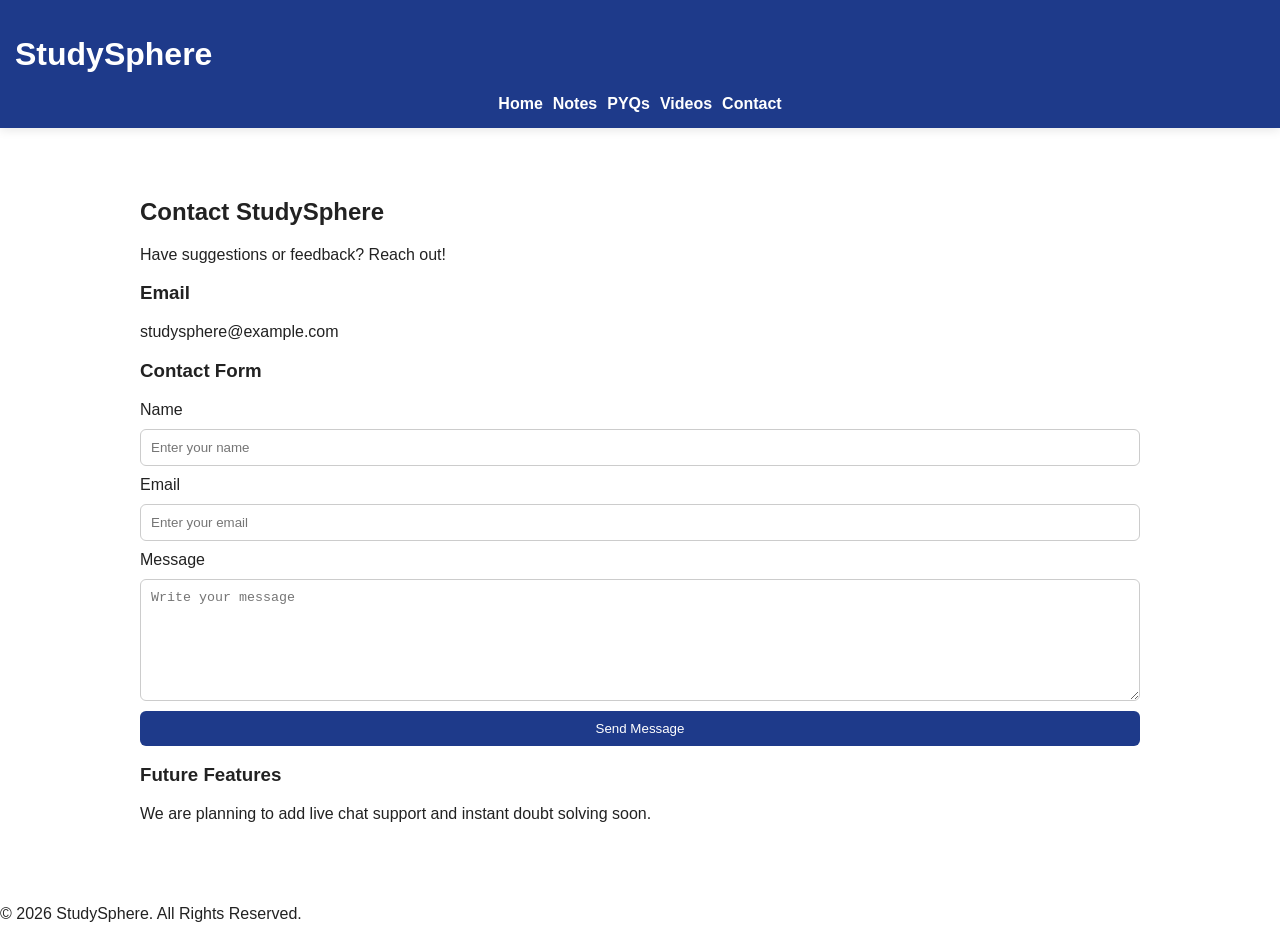
<file: contact.html>
<!DOCTYPE html>
<html lang="en">

<head>
    <meta charset="UTF-8">
    <meta name="viewport" content="width=device-width, initial-scale=1.0">
    <title>StudySphere - Contact</title>
    <link rel="stylesheet" href="style.css">
</head>

<body>

    <!-- Header -->
    <header>
        <h1>StudySphere</h1>

        <nav>
            <a href="index.html">Home</a>
            <a href="notes.html">Notes</a>
            <a href="pyqs.html">PYQs</a>
            <a href="videos.html">Videos</a>
            <a href="contact.html">Contact</a>
        </nav>
    </header>

    <main>

        <!-- Contact Section -->
        <section class="notes">

            <h2>Contact StudySphere</h2>

            <p>Have suggestions or feedback? Reach out!</p>

            <!-- Email Card -->
            <div class="note-card">
                <h3>Email</h3>
                <p>studysphere@example.com</p>
            </div>

            <!-- Contact Form Card -->
            <div class="note-card">
                <h3>Contact Form</h3>

                <form class="contact-form">

                    <label>Name</label>
                    <input type="text" placeholder="Enter your name">

                    <label>Email</label>
                    <input type="email" placeholder="Enter your email">

                    <label>Message</label>
                    <textarea placeholder="Write your message"></textarea>

                    <button type="submit">Send Message</button>

                </form>

            </div>

            <!-- Future Features Card -->
            <div class="note-card">
                <h3>Future Features</h3>
                <p>We are planning to add live chat support and instant doubt solving soon.</p>
            </div>

        </section>

    </main>

    <!-- Footer -->
    <footer>
        <p>© 2026 StudySphere. All Rights Reserved.</p>
    </footer>

</body>

</html>
</file>
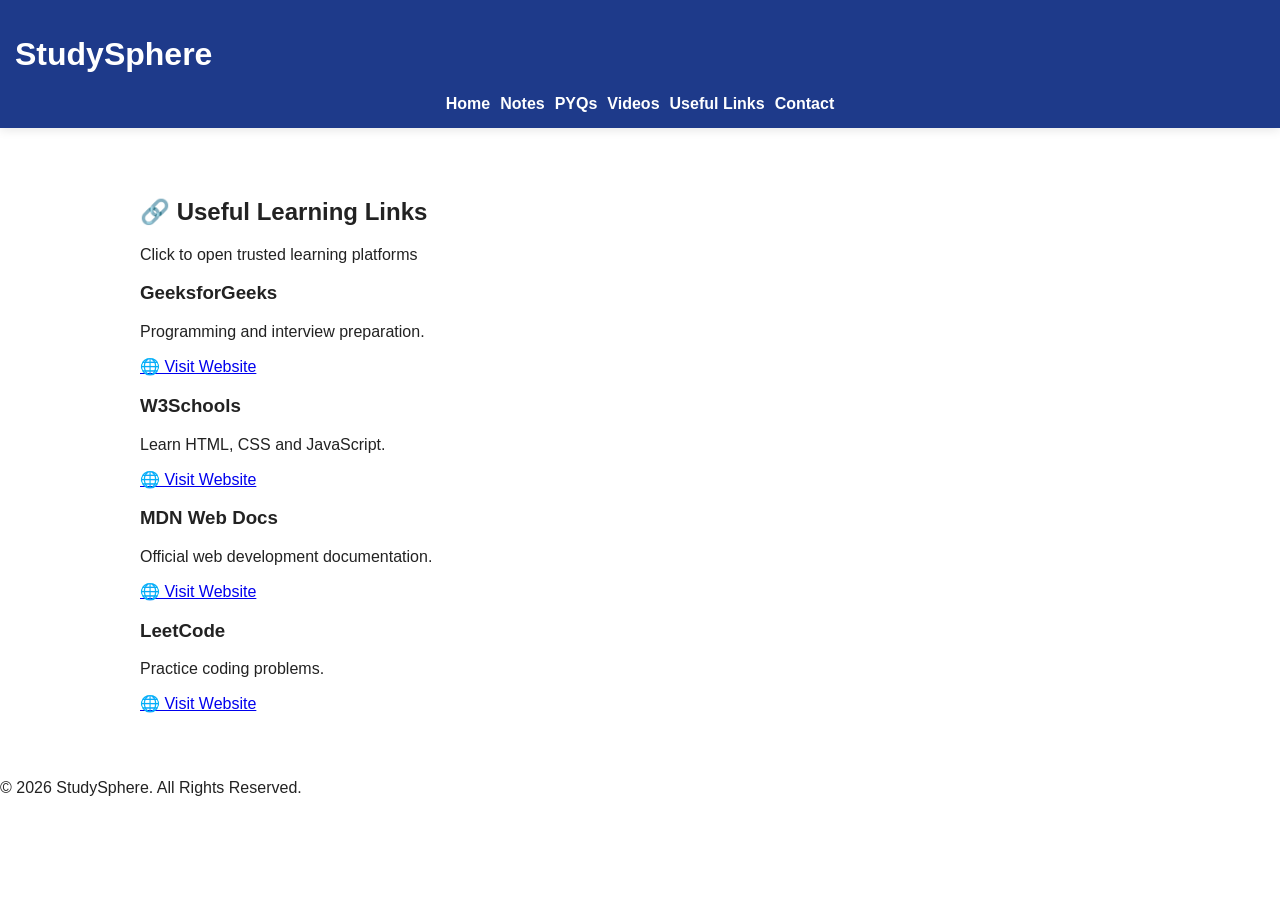
<file: links.html>
<!DOCTYPE html>
<html lang="en">

<head>
    <meta charset="UTF-8">
    <meta name="viewport" content="width=device-width, initial-scale=1.0">
    <title>StudySphere - Useful Links</title>
    <link rel="stylesheet" href="style.css">
</head>

<body>

<header>
    <h1>StudySphere</h1>

    <nav>
        <a href="index.html">Home</a>
        <a href="notes.html">Notes</a>
        <a href="pyqs.html">PYQs</a>
        <a href="videos.html">Videos</a>
        <a href="links.html">Useful Links</a>
        <a href="contact.html">Contact</a>
    </nav>
</header>

<main>

<section class="notes">

    <h2>🔗 Useful Learning Links</h2>

    <p>Click to open trusted learning platforms</p>

    <div class="notes-container">

        <div class="note-card">
            <h3>GeeksforGeeks</h3>
            <p>Programming and interview preparation.</p>

            <a href="https://www.geeksforgeeks.org" target="_blank">
                🌐 Visit Website
            </a>
        </div>

        <div class="note-card">
            <h3>W3Schools</h3>
            <p>Learn HTML, CSS and JavaScript.</p>

            <a href="https://www.w3schools.com" target="_blank">
                🌐 Visit Website
            </a>
        </div>

        <div class="note-card">
            <h3>MDN Web Docs</h3>
            <p>Official web development documentation.</p>

            <a href="https://developer.mozilla.org" target="_blank">
                🌐 Visit Website
            </a>
        </div>

        <div class="note-card">
            <h3>LeetCode</h3>
            <p>Practice coding problems.</p>

            <a href="https://leetcode.com" target="_blank">
                🌐 Visit Website
            </a>
        </div>

    </div>

</section>

</main>

<footer>
    <p>© 2026 StudySphere. All Rights Reserved.</p>
</footer>

</body>

</html>
</file>
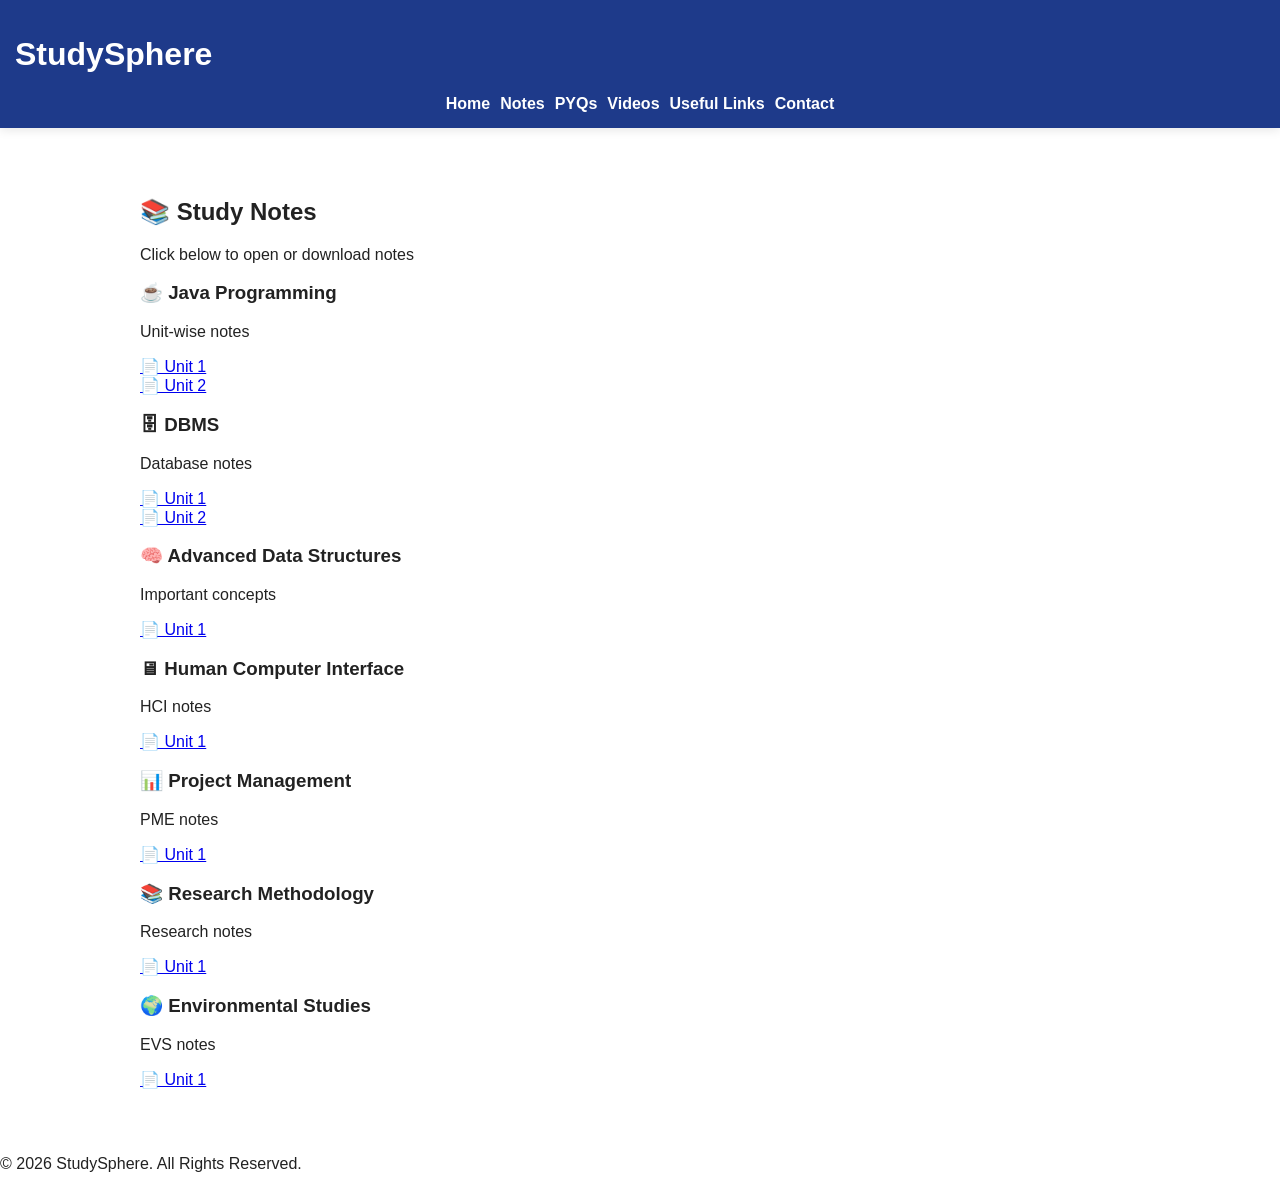
<file: notes.html>
<!DOCTYPE html>
<html lang="en">

<head>
    <meta charset="UTF-8">
    <meta name="viewport" content="width=device-width, initial-scale=1.0">
    <title>StudySphere - Notes</title>
    <link rel="stylesheet" href="style.css">
</head>

<body>

<header>
    <h1>StudySphere</h1>

    <nav>
        <a href="index.html">Home</a>
        <a href="notes.html">Notes</a>
        <a href="pyqs.html">PYQs</a>
        <a href="videos.html">Videos</a>
        <a href="links.html">Useful Links</a>
        <a href="contact.html">Contact</a>
    </nav>
</header>

<main>

<section class="notes">

    <h2>📚 Study Notes</h2>
    <p>Click below to open or download notes</p>

    <!-- JAVA -->
    <div class="note-card">
        <h3>☕ Java Programming</h3>
        <p>Unit-wise notes</p>

        <a href="notes/java/unit1.pdf" target="_blank">📄 Unit 1</a><br>
        <a href="notes/java/unit2.pdf" target="_blank">📄 Unit 2</a>
    </div>

    <!-- DBMS -->
    <div class="note-card">
        <h3>🗄 DBMS</h3>
        <p>Database notes</p>

        <a href="notes/dbms/unit1.pdf" target="_blank">📄 Unit 1</a><br>
        <a href="notes/dbms/unit2.pdf" target="_blank">📄 Unit 2</a>
    </div>

    <!-- ADS -->
    <div class="note-card">
        <h3>🧠 Advanced Data Structures</h3>
        <p>Important concepts</p>

        <a href="notes/ads/unit1.pdf" target="_blank">📄 Unit 1</a>
    </div>

    <!-- HCI -->
    <div class="note-card">
        <h3>🖥 Human Computer Interface</h3>
        <p>HCI notes</p>

        <a href="notes/hci/unit1.pdf" target="_blank">📄 Unit 1</a>
    </div>

    <!-- PME -->
    <div class="note-card">
        <h3>📊 Project Management</h3>
        <p>PME notes</p>

        <a href="notes/pme/unit1.pdf" target="_blank">📄 Unit 1</a>
    </div>

    <!-- RM -->
    <div class="note-card">
        <h3>📚 Research Methodology</h3>
        <p>Research notes</p>

        <a href="notes/rm/unit1.pdf" target="_blank">📄 Unit 1</a>
    </div>

    <!-- EVS -->
    <div class="note-card">
        <h3>🌍 Environmental Studies</h3>
        <p>EVS notes</p>

        <a href="notes/evs/unit1.pdf" target="_blank">📄 Unit 1</a>
    </div>

</section>

</main>

<footer>
    <p>© 2026 StudySphere. All Rights Reserved.</p>
</footer>

</body>
</html>
</file>
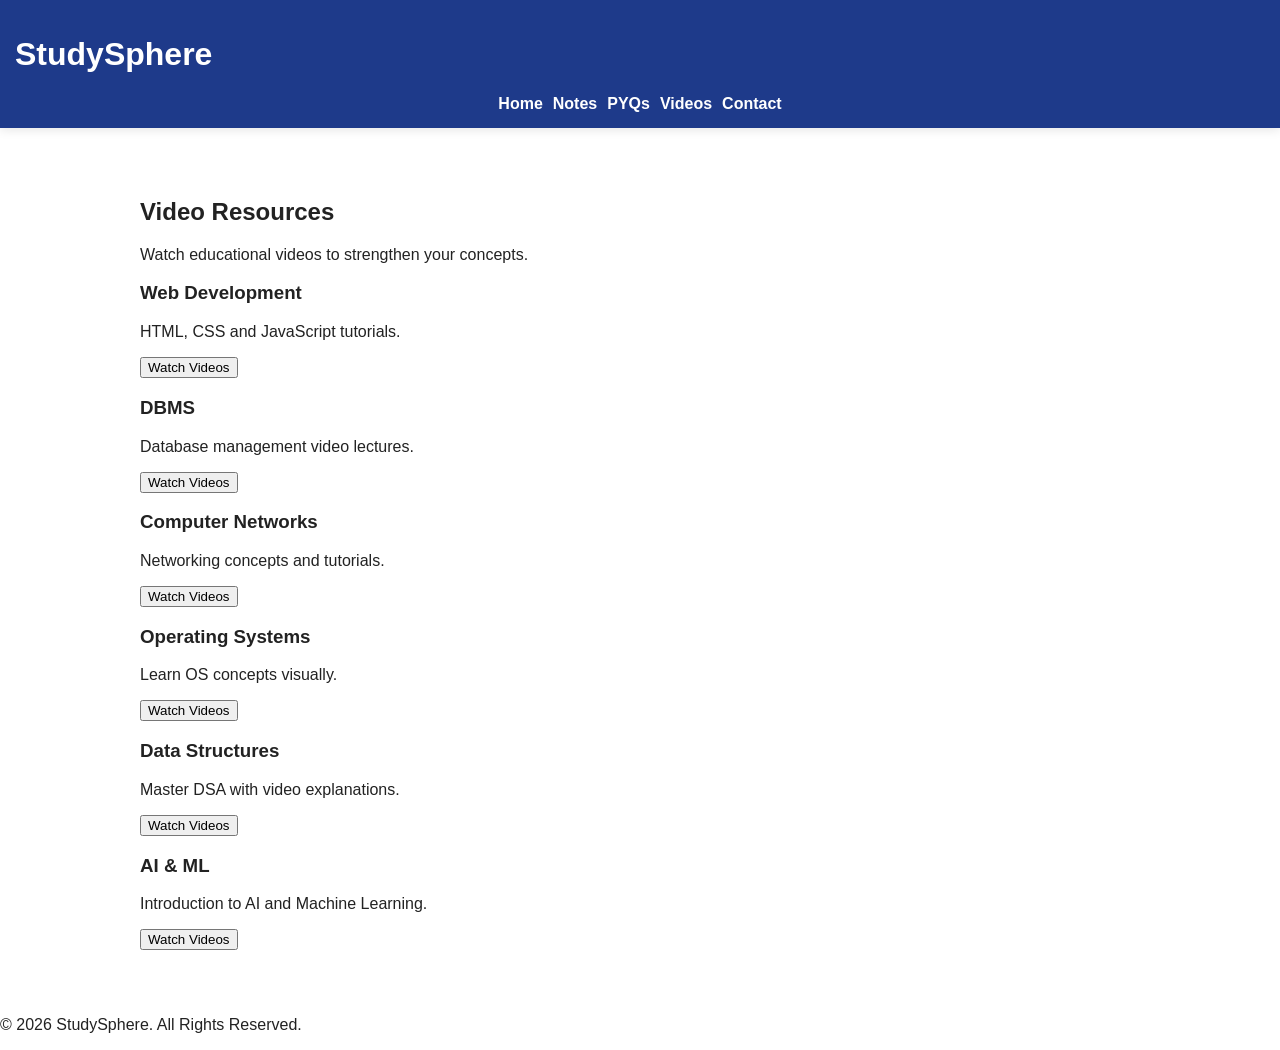
<file: videos.html>
<!DOCTYPE html>
<html lang="en">

<head>
    <meta charset="UTF-8">
    <meta name="viewport" content="width=device-width, initial-scale=1.0">
    <title>StudySphere - videos</title>
    <link rel="stylesheet" href="style.css">
</head>

<body>

<header>
    <h1>StudySphere</h1>

    <nav>
        <a href="index.html">Home</a>
        <a href="notes.html">Notes</a>
        <a href="pyqs.html">PYQs</a>
        <a href="videos.html">Videos</a>
        <a href="contact.html">Contact</a>
    </nav>
</header>

<main>

<section class="notes">

<h2>Video Resources</h2>

<p>
Watch educational videos to strengthen your concepts.
</p>

<div class="notes-container">

<div class="note-card">
<h3>Web Development</h3>
<p>HTML, CSS and JavaScript tutorials.</p>
<button>Watch Videos</button>
</div>

<div class="note-card">
<h3>DBMS</h3>
<p>Database management video lectures.</p>
<button>Watch Videos</button>
</div>

<div class="note-card">
<h3>Computer Networks</h3>
<p>Networking concepts and tutorials.</p>
<button>Watch Videos</button>
</div>

<div class="note-card">
<h3>Operating Systems</h3>
<p>Learn OS concepts visually.</p>
<button>Watch Videos</button>
</div>

<div class="note-card">
<h3>Data Structures</h3>
<p>Master DSA with video explanations.</p>
<button>Watch Videos</button>
</div>

<div class="note-card">
<h3>AI & ML</h3>
<p>Introduction to AI and Machine Learning.</p>
<button>Watch Videos</button>
</div>

</div>

</section>

</main>

<footer>
    <p>© 2026 StudySphere. All Rights Reserved.</p>
</footer>

</body>
</html>
</file>
<file: style.css>
/* =======================
   GLOBAL THEME
======================= */
body {
    font-family: Arial, sans-serif;
    margin: 0;
    padding: 0;
    background: #ffffff;
    color: #222;
}

section {
    padding: 50px 20px;
    max-width: 1000px;
    margin: auto;
}

html {
    scroll-behavior: smooth;
}

/* =======================
   HEADER
======================= */
header {
    position: sticky;
    top: 0;
    background: #1e3a8a;
    color: white;
    padding: 15px;
    z-index: 1000;
    box-shadow: 0 2px 10px rgba(0,0,0,0.1);
}

/* =======================
   NAVBAR
======================= */
nav {
    display: flex;
    flex-wrap: wrap;
    align-items: center;
    justify-content: center;
    gap: 10px;
    margin-top: 10px;
}

nav a {
    color: white;
    text-decoration: none;
    font-weight: bold;
}

nav a:hover {
    color: #facc15;
}

/* =======================
   SEARCH BOX
======================= */
.search-box {
    display: flex;
    gap: 5px;
}

.search-box input {
    padding: 8px;
    border-radius: 5px;
    border: none;
}

.search-box button {
    padding: 8px 12px;
    background: #2196F3;
    color: white;
    border: none;
    border-radius: 5px;
    cursor: pointer;
}

.search-box button:hover {
    background: #1976D2;
}

/* SEARCH RESULTS */
#results {
    position: absolute;
    top: 80px;
    right: 20px;
    width: 280px;
    max-height: 300px;
    overflow-y: auto;
    background: white;
    border-radius: 8px;
    box-shadow: 0 0 10px rgba(0,0,0,0.2);
    padding: 10px;
    z-index: 1000;
}

#results div {
    padding: 8px;
    border-bottom: 1px solid #eee;
}

#results a {
    color: #2196F3;
    text-decoration: none;
}

/* =======================
   HERO
======================= */
.hero {
    text-align: center;
    padding: 80px 20px;
}

.hero h2 {
    font-size: 40px;
    color: #1e3a8a;
}

.hero p {
    font-size: 18px;
    color: #555;
}

.btn {
    background: #1e3a8a;
    color: white;
    padding: 12px 25px;
    text-decoration: none;
    border-radius: 8px;
    display: inline-block;
    margin-top: 15px;
}

.btn:hover {
    background: #0f172a;
}

/* =======================
   CARDS
======================= */
.card-container {
    display: grid;
    grid-template-columns: repeat(auto-fit, minmax(220px, 1fr));
    gap: 20px;
}

.card {
    padding: 20px;
    border-radius: 10px;
    background: #f5f5f5;
    transition: transform 0.3s ease;
}

.card:hover {
    transform: translateY(-5px);
}

.card a {
    text-decoration: none;
    color: #1e3a8a;
    font-weight: bold;
}

.card a:hover {
    color: #2563eb;
}

/* =======================
   ABOUT + SUBJECTS
======================= */
.about, .subjects {
    text-align: center;
}

.about p {
    max-width: 700px;
    margin: auto;
    font-size: 18px;
    color: #555;
}

/* =======================
   NOTES / PYQS
======================= */
.subject {
    margin-bottom: 40px;
}

.subject h2 {
    margin-bottom: 15px;
    color: #333;
}

.cards {
    display: flex;
    gap: 15px;
    flex-wrap: wrap;
}

.cards a {
    padding: 12px 20px;
    background: #4CAF50;
    color: white;
    text-decoration: none;
    border-radius: 8px;
    transition: 0.3s;
}

.cards a:hover {
    background: #45a049;
}

/* =======================
   CONTACT FORM
======================= */
.contact-form {
    display: flex;
    flex-direction: column;
    gap: 10px;
}

.contact-form input,
.contact-form textarea {
    padding: 10px;
    border: 1px solid #ccc;
    border-radius: 6px;
}

.contact-form textarea {
    height: 100px;
}

.contact-form button {
    padding: 10px;
    background: #1e3a8a;
    color: white;
    border: none;
    border-radius: 6px;
    cursor: pointer;
}

.contact-form button:hover {
    background: #0f172a;
}

/* =======================
   RESPONSIVE DESIGN
======================= */
@media (max-width: 768px) {

    nav {
        flex-direction: column;
        align-items: center;
    }

    .hero {
        padding: 40px 20px;
    }

    .hero h2 {
        font-size: 26px;
    }

    .search-box {
        width: 100%;
        justify-content: center;
    }

    .search-box input {
        width: 70%;
    }

    #results {
        right: 10px;
        width: 90%;
    }
}
</file>
